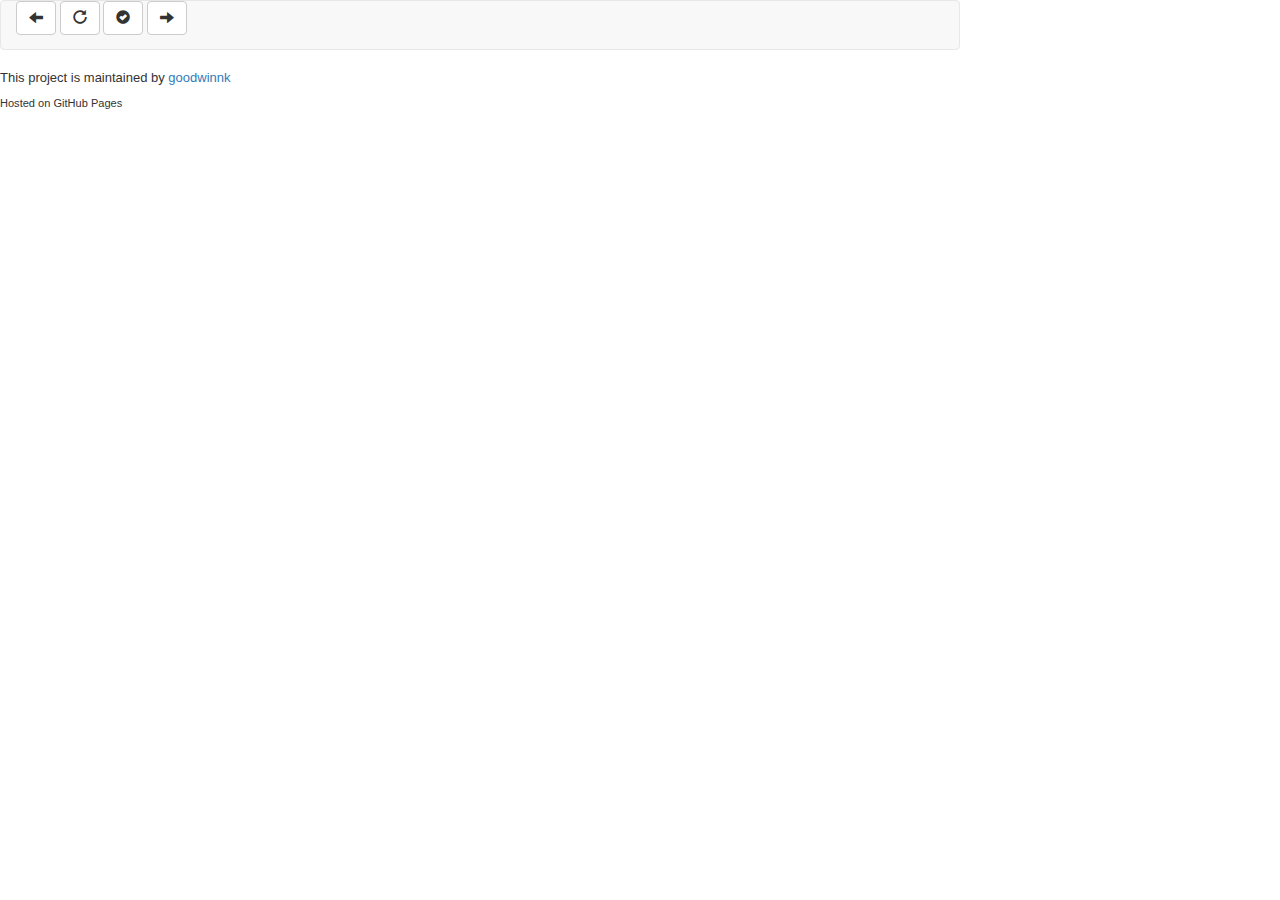
<file: index.html>
<!doctype html>
<html>
<head>
    <meta charset="utf-8">
    <meta http-equiv="X-UA-Compatible" content="chrome=1">
    <title>Hunters-hares by goodwinnk</title>

    <link rel="stylesheet" href="//netdna.bootstrapcdn.com/bootstrap/3.1.1/css/bootstrap.min.css">
    <link rel="stylesheet" href="stylesheets/game.css"/>

    <script type="text/javascript" src="//code.jquery.com/jquery-2.0.0.min.js"></script>
    <script type="text/javascript" src="//netdna.bootstrapcdn.com/bootstrap/3.1.1/js/bootstrap.min.js"></script>
</head>
<body>

<header></header>

<nav class="navbar navbar-default" role="navigation">
    <div class="container-fluid">
        <!-- Brand and toggle get grouped for better mobile display -->
        <div class="navbar-header">
            <button id="previousMoveBtn" type="button" class="btn btn-default">
                <span class="glyphicon glyphicon-arrow-left"></span>
            </button>
            <button id="shotsFromPreviousMoveBtn" type="button" class="btn btn-default">
                <span class="glyphicon glyphicon-repeat"></span>
            </button>
            <button id="finishMoveBtn" type="button" class="btn btn-default">
                <span class="glyphicon glyphicon-ok-sign"></span>
            </button>
            <button id="nextMoveBtn" type="button" class="btn btn-default">
                <span class="glyphicon glyphicon-arrow-right"></span>
            </button>
        </div>
    </div>
</nav>

<div id="game"></div>
<script type="text/javascript" src="http://d3js.org/d3.v3.min.js"></script>
<script type="text/javascript" src="javascript/collections.js"></script>
<script type="text/javascript" src="javascript/HunterGame.js"></script>
<script type="text/javascript">
    var state = new HunterGame.GameState("game");
    $('#previousMoveBtn').click(function () {
        state.previousMove();
    });
    $('#shotsFromPreviousMoveBtn').click(function () {
        state.selectPreviousShots();
    });
    $('#finishMoveBtn').click(function () {
        state.finishMove();
    });
    $('#nextMoveBtn').click(function () {
        state.nextMove();
    });

</script>

<footer>
    <p>This project is maintained by <a href="https://github.com/goodwinnk">goodwinnk</a></p>
    <p><small>Hosted on GitHub Pages</small></p>
</footer>
</body>
</html>
</file>
<file: stylesheets/game.css>
body {
    font: 13px sans-serif;
    position: relative;
    width: 960px;
    height: 500px;
}

form {
    position: absolute;
    bottom: 10px;
    left: 10px;
}

svg {
    border: 2px solid #202050;
}

.node {
    fill: #000000;
    cursor: crosshair;
}

.node_selected {
    fill: #ff7f0e;
    cursor: crosshair;
}

.node_hare {
    fill: #33bb55;
    cursor: crosshair;
}

.drag_line {
    stroke: #999;
    stroke-width: 5;
    pointer-events: none;
}

.drag_line_hidden {
    stroke: #999;
    stroke-width: 0;
    pointer-events: none;
}

.link {
    stroke: #999;
    stroke-width: 5;
}

.link_selected {
    stroke: #ff7f0e;
}

.editor_svg {
    width: 960px;
    height: 500px;
}

.field_svg {
    width: 960px;
    height: 500px;
}

.overlay {
    fill: none;
    pointer-events: all;
}
</file>
